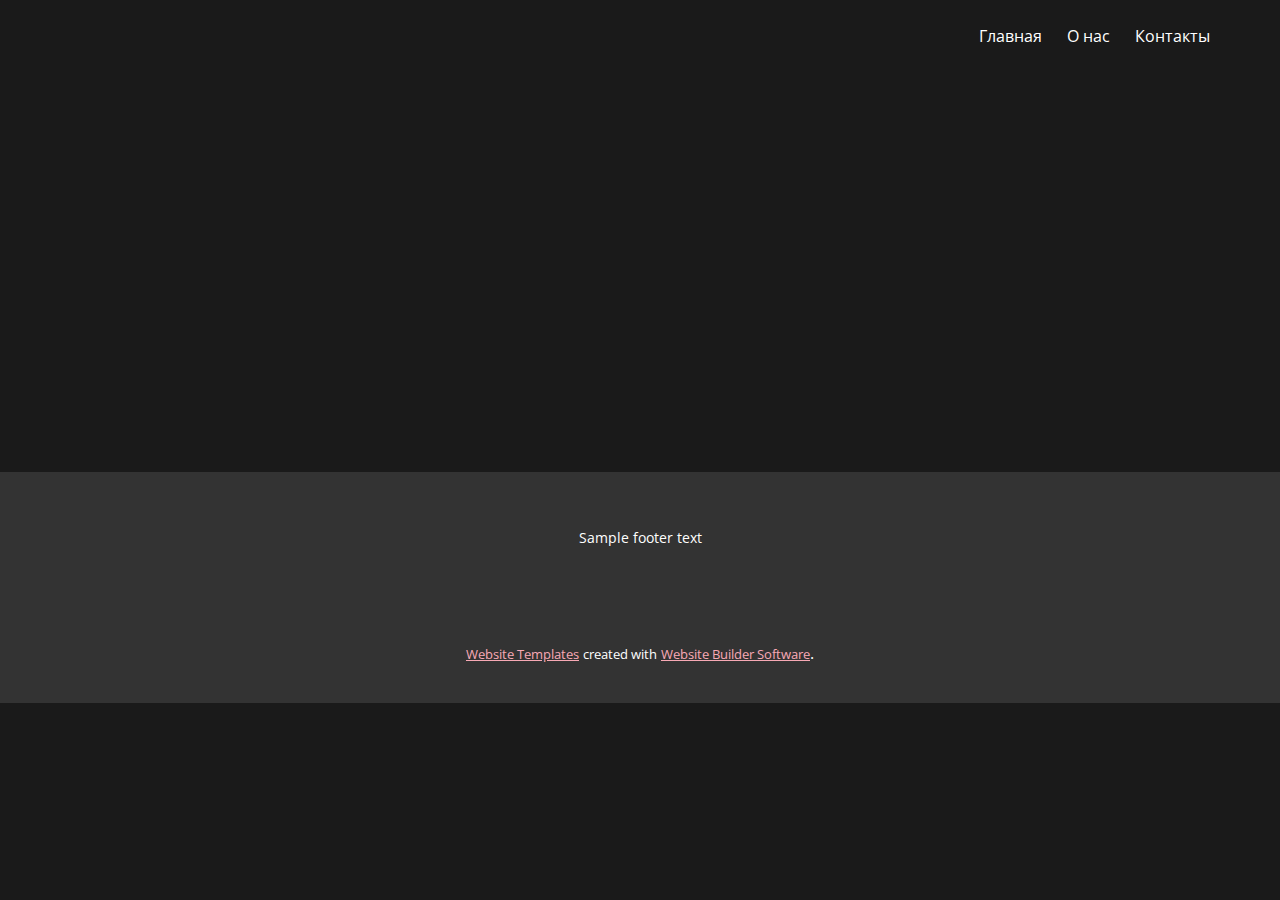
<file: Site/Контакты.html>
<!DOCTYPE html>
<html style="font-size: 16px;" lang="ru"><head>
    <meta name="viewport" content="width=device-width, initial-scale=1.0">
    <meta charset="utf-8">
    <meta name="keywords" content="">
    <meta name="description" content="">
    <title>Контакты</title>
    <link rel="stylesheet" href="nicepage.css" media="screen">
<link rel="stylesheet" href="Контакты.css" media="screen">
    <script class="u-script" type="text/javascript" src="jquery.js" defer=""></script>
    <script class="u-script" type="text/javascript" src="nicepage.js" defer=""></script>
    <meta name="generator" content="Nicepage 5.10.10, nicepage.com">
    <link id="u-theme-google-font" rel="stylesheet" href="https://fonts.googleapis.com/css?family=Roboto:100,100i,300,300i,400,400i,500,500i,700,700i,900,900i|Open+Sans:300,300i,400,400i,500,500i,600,600i,700,700i,800,800i">
    
    
    <script type="application/ld+json">{
		"@context": "http://schema.org",
		"@type": "Organization",
		"name": "",
		"logo": "images/default-logo.png"
}</script>
    <meta name="theme-color" content="#cf233d">
    <meta property="og:title" content="Контакты">
    <meta property="og:type" content="website">
  <meta data-intl-tel-input-cdn-path="intlTelInput/"></head>
  <body class="u-body u-xl-mode" data-lang="ru"><header class="u-clearfix u-header u-header" id="sec-7fa7"><div class="u-clearfix u-sheet u-sheet-1">
        <nav class="u-align-left u-font-size-14 u-menu u-nav-spacing-25 u-offcanvas u-menu-1">
          <div class="menu-collapse">
            <a class="u-button-style u-nav-link" href="#" style="padding: 4px 0px; font-size: calc(1em + 8px);">
              <svg class="u-svg-link" preserveAspectRatio="xMidYMin slice" viewBox="0 0 302 302" style="undefined"><use xmlns:xlink="http://www.w3.org/1999/xlink" xlink:href="#svg-7b92"></use></svg>
              <svg xmlns="http://www.w3.org/2000/svg" xmlns:xlink="http://www.w3.org/1999/xlink" version="1.1" id="svg-7b92" x="0px" y="0px" viewBox="0 0 302 302" style="enable-background:new 0 0 302 302;" xml:space="preserve" class="u-svg-content"><g><rect y="36" width="302" height="30"></rect><rect y="236" width="302" height="30"></rect><rect y="136" width="302" height="30"></rect>
</g><g></g><g></g><g></g><g></g><g></g><g></g><g></g><g></g><g></g><g></g><g></g><g></g><g></g><g></g><g></g></svg>
            </a>
          </div>
          <div class="u-nav-container">
            <ul class="u-nav u-spacing-25 u-unstyled"><li class="u-nav-item"><a class="u-button-style u-nav-link" href="Главная.html" style="padding: 8px 0px;">Главная</a>
</li><li class="u-nav-item"><a class="u-button-style u-nav-link" href="О-нас.html" style="padding: 8px 0px;">О нас</a>
</li><li class="u-nav-item"><a class="u-button-style u-nav-link" href="Контакты.html" style="padding: 8px 0px;">Контакты</a>
</li></ul>
          </div>
          <div class="u-nav-container-collapse">
            <div class="u-align-center u-black u-container-style u-inner-container-layout u-opacity u-opacity-95 u-sidenav">
              <div class="u-inner-container-layout u-sidenav-overflow">
                <div class="u-menu-close"></div>
                <ul class="u-align-center u-nav u-sidenav-items u-unstyled u-nav-2"><li class="u-nav-item"><a class="u-button-style u-nav-link" href="Главная.html">Главная</a>
</li><li class="u-nav-item"><a class="u-button-style u-nav-link" href="О-нас.html">О нас</a>
</li><li class="u-nav-item"><a class="u-button-style u-nav-link" href="Контакты.html">Контакты</a>
</li></ul>
              </div>
            </div>
            <div class="u-black u-menu-overlay u-opacity u-opacity-70"></div>
          </div>
        </nav>
        <a href="#" class="u-image u-logo u-image-1" src="">
          <img src="images/default-logo.png" class="u-logo-image u-logo-image-1">
        </a>
      </div></header>
    <section class="u-clearfix u-section-1" id="sec-b973">
      <div class="u-clearfix u-sheet u-sheet-1"></div>
    </section>
    
    
    <footer class="u-clearfix u-footer u-grey-80" id="sec-34fa"><div class="u-clearfix u-sheet u-sheet-1">
        <div class="u-align-center u-container-style u-group u-group-1">
          <div class="u-container-layout u-valign-middle u-container-layout-1">
            <p class="u-small-text u-text u-text-variant u-text-1">Sample footer text</p>
          </div>
        </div>
      </div></footer>
    <section class="u-backlink u-clearfix u-grey-80">
      <a class="u-link" href="https://nicepage.com/website-templates" target="_blank">
        <span>Website Templates</span>
      </a>
      <p class="u-text">
        <span>created with</span>
      </p>
      <a class="u-link" href="" target="_blank">
        <span>Website Builder Software</span>
      </a>. 
    </section>
  
</body></html>
</file>
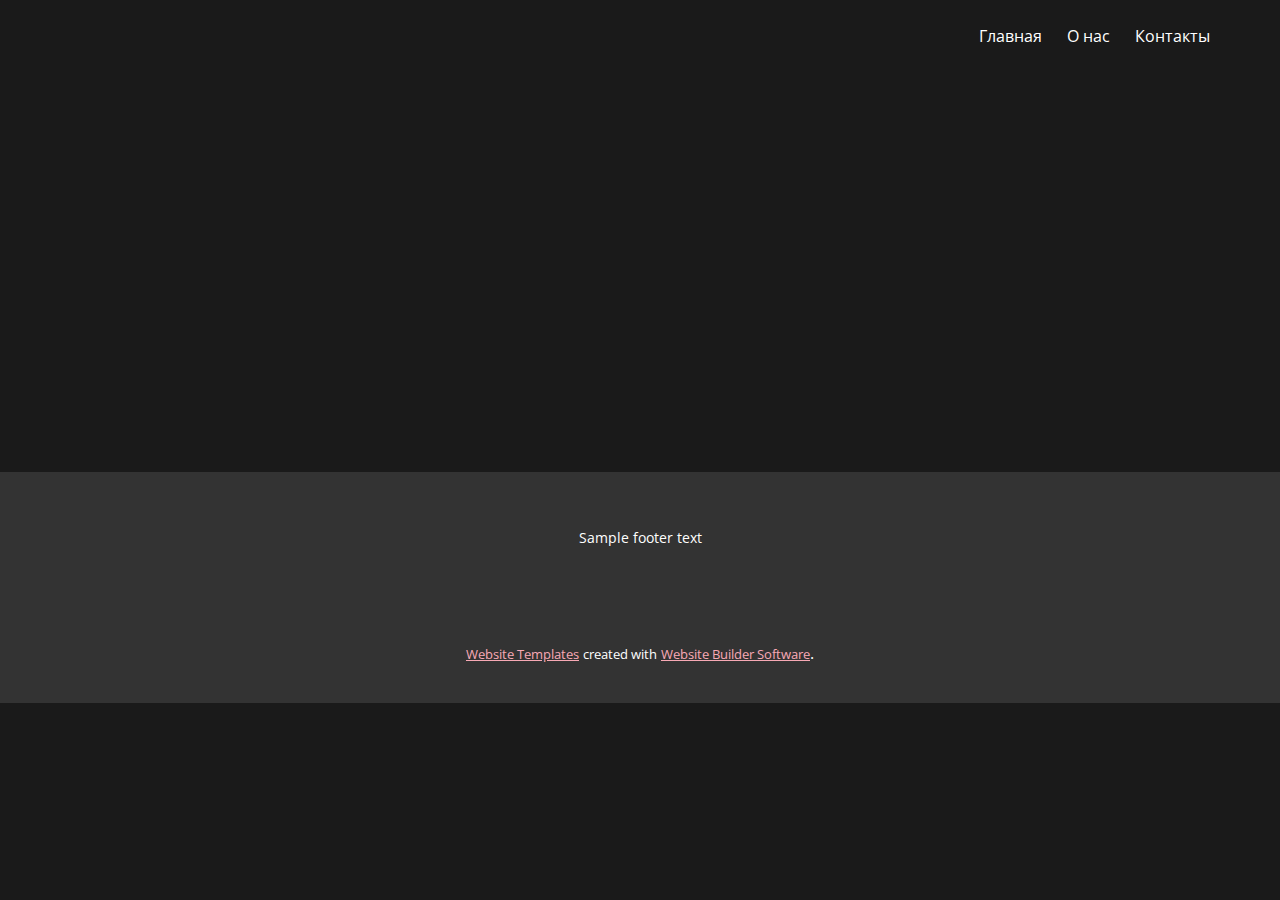
<file: Site/О-нас.html>
<!DOCTYPE html>
<html style="font-size: 16px;" lang="ru"><head>
    <meta name="viewport" content="width=device-width, initial-scale=1.0">
    <meta charset="utf-8">
    <meta name="keywords" content="">
    <meta name="description" content="">
    <title>О нас</title>
    <link rel="stylesheet" href="nicepage.css" media="screen">
<link rel="stylesheet" href="О-нас.css" media="screen">
    <script class="u-script" type="text/javascript" src="jquery.js" defer=""></script>
    <script class="u-script" type="text/javascript" src="nicepage.js" defer=""></script>
    <meta name="generator" content="Nicepage 5.10.10, nicepage.com">
    <link id="u-theme-google-font" rel="stylesheet" href="https://fonts.googleapis.com/css?family=Roboto:100,100i,300,300i,400,400i,500,500i,700,700i,900,900i|Open+Sans:300,300i,400,400i,500,500i,600,600i,700,700i,800,800i">
    
    
    <script type="application/ld+json">{
		"@context": "http://schema.org",
		"@type": "Organization",
		"name": "",
		"logo": "images/default-logo.png"
}</script>
    <meta name="theme-color" content="#cf233d">
    <meta property="og:title" content="О нас">
    <meta property="og:type" content="website">
  <meta data-intl-tel-input-cdn-path="intlTelInput/"></head>
  <body class="u-body u-xl-mode" data-lang="ru"><header class="u-clearfix u-header u-header" id="sec-7fa7"><div class="u-clearfix u-sheet u-sheet-1">
        <nav class="u-align-left u-font-size-14 u-menu u-nav-spacing-25 u-offcanvas u-menu-1">
          <div class="menu-collapse">
            <a class="u-button-style u-nav-link" href="#" style="padding: 4px 0px; font-size: calc(1em + 8px);">
              <svg class="u-svg-link" preserveAspectRatio="xMidYMin slice" viewBox="0 0 302 302" style="undefined"><use xmlns:xlink="http://www.w3.org/1999/xlink" xlink:href="#svg-7b92"></use></svg>
              <svg xmlns="http://www.w3.org/2000/svg" xmlns:xlink="http://www.w3.org/1999/xlink" version="1.1" id="svg-7b92" x="0px" y="0px" viewBox="0 0 302 302" style="enable-background:new 0 0 302 302;" xml:space="preserve" class="u-svg-content"><g><rect y="36" width="302" height="30"></rect><rect y="236" width="302" height="30"></rect><rect y="136" width="302" height="30"></rect>
</g><g></g><g></g><g></g><g></g><g></g><g></g><g></g><g></g><g></g><g></g><g></g><g></g><g></g><g></g><g></g></svg>
            </a>
          </div>
          <div class="u-nav-container">
            <ul class="u-nav u-spacing-25 u-unstyled"><li class="u-nav-item"><a class="u-button-style u-nav-link" href="Главная.html" style="padding: 8px 0px;">Главная</a>
</li><li class="u-nav-item"><a class="u-button-style u-nav-link" href="О-нас.html" style="padding: 8px 0px;">О нас</a>
</li><li class="u-nav-item"><a class="u-button-style u-nav-link" href="Контакты.html" style="padding: 8px 0px;">Контакты</a>
</li></ul>
          </div>
          <div class="u-nav-container-collapse">
            <div class="u-align-center u-black u-container-style u-inner-container-layout u-opacity u-opacity-95 u-sidenav">
              <div class="u-inner-container-layout u-sidenav-overflow">
                <div class="u-menu-close"></div>
                <ul class="u-align-center u-nav u-sidenav-items u-unstyled u-nav-2"><li class="u-nav-item"><a class="u-button-style u-nav-link" href="Главная.html">Главная</a>
</li><li class="u-nav-item"><a class="u-button-style u-nav-link" href="О-нас.html">О нас</a>
</li><li class="u-nav-item"><a class="u-button-style u-nav-link" href="Контакты.html">Контакты</a>
</li></ul>
              </div>
            </div>
            <div class="u-black u-menu-overlay u-opacity u-opacity-70"></div>
          </div>
        </nav>
        <a href="#" class="u-image u-logo u-image-1" src="">
          <img src="images/default-logo.png" class="u-logo-image u-logo-image-1">
        </a>
      </div></header>
    <section class="u-clearfix u-section-1" id="sec-12b3">
      <div class="u-clearfix u-sheet u-sheet-1"></div>
    </section>
    
    
    <footer class="u-clearfix u-footer u-grey-80" id="sec-34fa"><div class="u-clearfix u-sheet u-sheet-1">
        <div class="u-align-center u-container-style u-group u-group-1">
          <div class="u-container-layout u-valign-middle u-container-layout-1">
            <p class="u-small-text u-text u-text-variant u-text-1">Sample footer text</p>
          </div>
        </div>
      </div></footer>
    <section class="u-backlink u-clearfix u-grey-80">
      <a class="u-link" href="https://nicepage.com/website-templates" target="_blank">
        <span>Website Templates</span>
      </a>
      <p class="u-text">
        <span>created with</span>
      </p>
      <a class="u-link" href="" target="_blank">
        <span>Website Builder Software</span>
      </a>. 
    </section>
  
</body></html>
</file>
